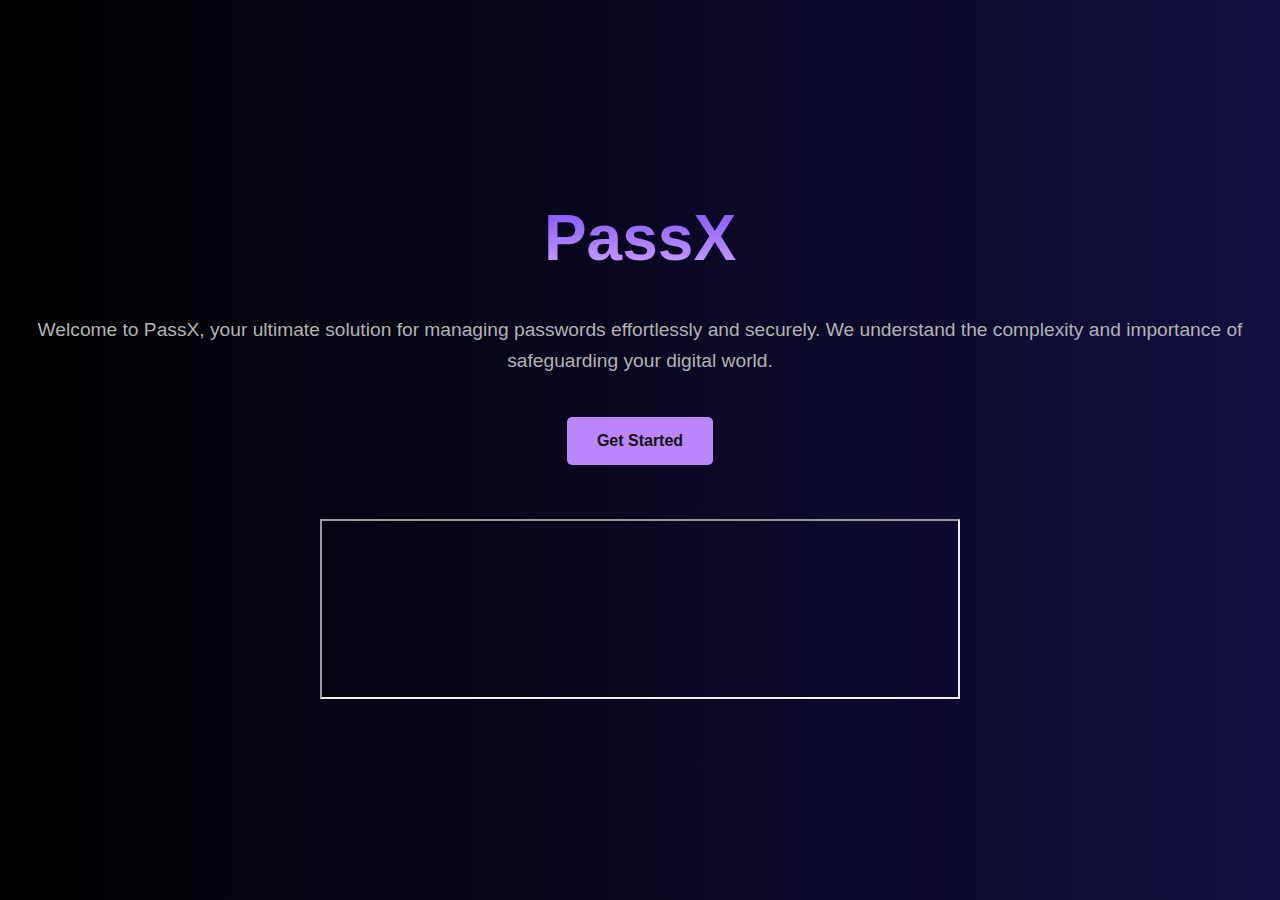
<file: index.html>
<!DOCTYPE html>
<html lang="en">
    <head>
        <link rel="icon" href="password-manager.png" type="image/png">
        <meta charset="UTF-8" />
        <meta name="viewport" content="width=device-width, initial-scale=1.0" />
        <title>PassX By Avinash</title>
        <link rel="stylesheet" href="./stylesheets/index.css" />
    </head>
    <body>
        <div id="page">PassX</div>
        <p>
            Welcome to PassX, your ultimate solution for managing passwords
            effortlessly and securely. We understand the complexity and
            importance of safeguarding your digital world. <!-- With PassX, you can
            rest easy knowing all your passwords are organized, accessible, and
            protected with top-notch security. Let's simplify your digital life
            together. -->
        </p>

        <button class="button-17" id="start">Get Started</button>
        <br><br><br>
                
  <iframe src="https://founder0techsolvy.github.io/IframeCard/" width="50%" height="20%"></iframe>

 
        <script src="../assets/index.js"></script>
    </body>
</html>
</file>
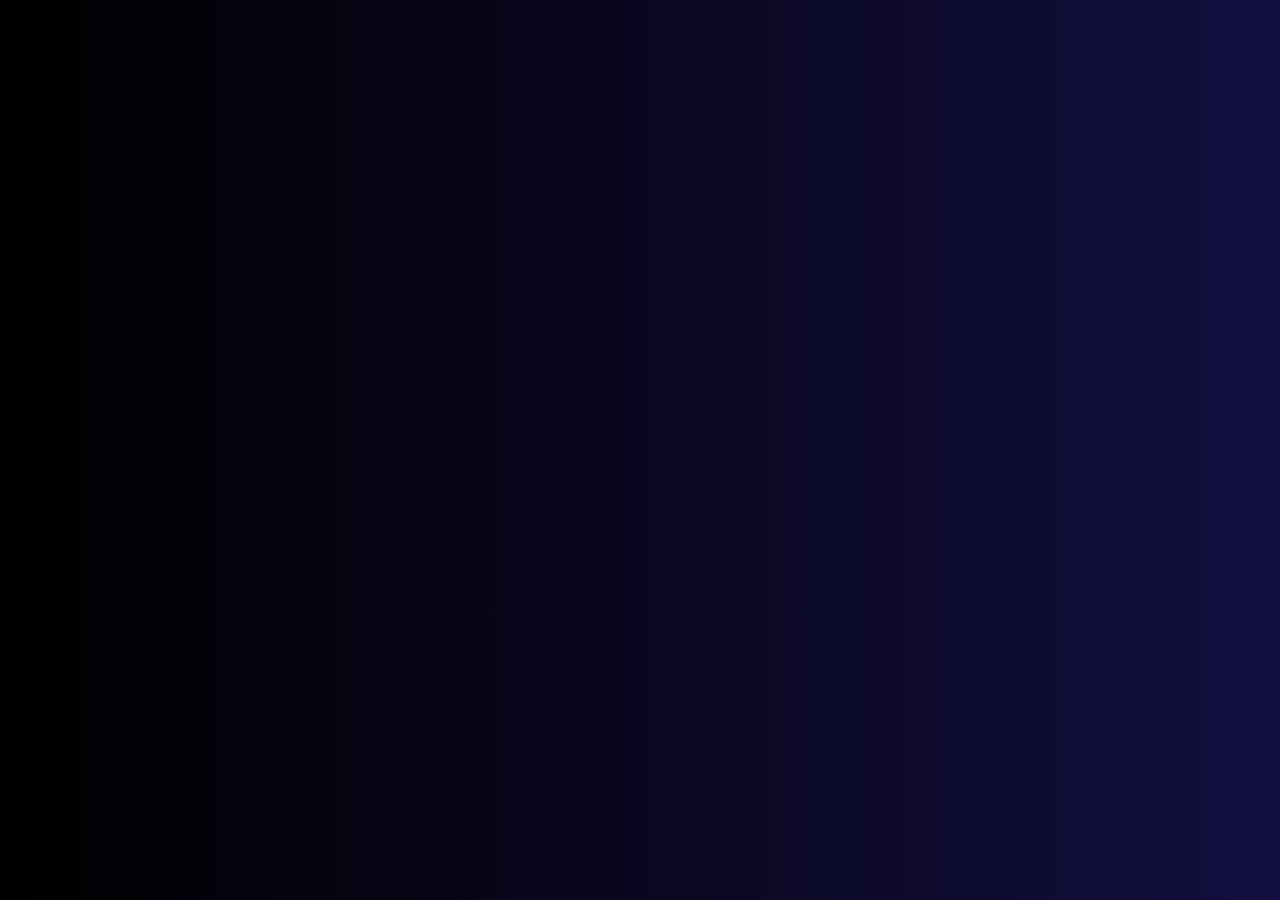
<file: pages/aboutus.html>
<!DOCTYPE html>
<html lang="en">
    <head>
        <link rel="icon" href="../password-manager.png" type="image/png">
        <meta charset="UTF-8" />
        <meta name="viewport" content="width=device-width, initial-scale=1.0" />
        <title>About Us</title>
        <link rel="stylesheet" href="../stylesheets/aboutus.css" />
        <link
            rel="stylesheet"
            href="https://cdnjs.cloudflare.com/ajax/libs/font-awesome/5.15.4/css/all.min.css"
        />
    </head>
    <body>
        <div class="container">
            <header>
                <div id="home" class="home-link">
                    <i class="fas fa-home"></i> Home
                </div>
                <h1>About Us</h1>
            </header>
            <section class="agenda">
                <h2>Our Agenda</h2>
                <p>
                    Our mission is to provide a secure and reliable place for
                    you to store your passwords. We understand the importance of
                    security in the digital age, and our goal is to offer a
                    solution that keeps your sensitive information safe and
                    easily accessible only to you.
                </p>
            </section>
            <section class="team">
                <h2>Meet the Team</h2>
                <div class="team-member">
                    <h3>Avinash Mishra</h3>
                    <p>Lead Developer</p>
                    <div class="social-links">
                        <a
                            href="https://www.linkedin.com/in/ganesh-sharmaz"
                            target="_blank"
                            ><i class="fab fa-linkedin"></i
                        ></a>
                        <a
                            href="https://github.com/Ganesh-Sharmaz"
                            target="_blank"
                            ><i class="fab fa-github"></i
                        ></a>
                        <a
                            href="https://www.instagram.com/ganesh_sharmaz"
                            target="_blank"
                            ><i class="fab fa-instagram"></i
                        ></a>
                    </div>
                </div>
                <!-- Add more team members as needed -->
            </section>
            <footer>
                <p>&copy; 2024 Your Company. All Rights Reserved.</p>
            </footer>
        </div>

        <script>
            

            const navHome = document.getElementById("home");
            navHome.addEventListener("click", function () {
                window.location.href = "../pages/hero.html";
            });
        </script>
    </body>
</html>
</file>
<file: stylesheets/index.css>
* {
  margin: 0;
  padding: 0;
  box-sizing: border-box;
  font-family: 'Roboto', sans-serif;
}

body {
  background: -webkit-linear-gradient(to right, #000000 ,#130F40);
	background: linear-gradient(to right, #000000, #130F40);
  color: #e0e0e0;
  display: flex;
  flex-direction: column;
  justify-content: center;
  align-items: center;
  height: 100vh;
  text-align: center;
  overflow: hidden;
  transition: background-color 0.3s ease-in-out, color 0.3s ease-in-out;
}

#page {
  font-size: 4em;
  font-weight: bold;
  margin-bottom: 20px;
  animation: fadeIn 1s ease-in-out;
  background: -webkit-linear-gradient(#7c4dff, #d1a6ff);
  -webkit-background-clip: text;
  -webkit-text-fill-color: transparent;
}

p {
  padding: 20px 10px 0 10px;
  font-size: 1.2em;
  margin-bottom: 40px;
  line-height: 1.6;
  color: #b3b3b3;
  animation: fadeInUp 1.2s ease-in-out;
}

.button-17 {
  display: inline-block;
  padding: 15px 30px;
  font-size: 1em;
  font-weight: bold;
  color: #121212;
  background-color: #bb86fc;
  border: none;
  border-radius: 5px;
  cursor: pointer;
  transition: background-color 0.3s ease-in-out, transform 0.3s ease-in-out;
}

.button-17:hover {
  background-color: #9f6ee8;
  /* transform: scale(1.05); */
}

@keyframes fadeIn {
  from {
      opacity: 0;
  }
  to {
      opacity: 1;
  }
}

@keyframes fadeInUp {
  from {
      opacity: 0;
      transform: translateY(20px);
  }
  to {
      opacity: 1;
      transform: translateY(0);
  }
}
</file>
<file: stylesheets/aboutus.css>
body {
    margin: 0;
    font-family: 'Arial', sans-serif;
    background: -webkit-linear-gradient(to right, #000000 ,#130F40);
	background: linear-gradient(to right, #000000, #130F40);
    color: #ffffff;
    overflow-x: hidden;
}

.container {
    width: 80%;
    margin: 0 auto;
    padding: 20px;
    opacity: 0;
    transform: translateY(20px);
    animation: fadeIn 1s forwards;
}

header {
    text-align: center;
    padding: 20px 0;
    border-bottom: 1px solid #333;
    position: relative;
}

nav {
    cursor: pointer;
    position: absolute;
    top: 20px;
    left: 20px;
}

.home-link {
    cursor: pointer;
    color: #007bff;
    font-size: 1.2em;
    /* text-decoration: none; */
    display: flex;
    align-items: center;
}

.home-link i {
    cursor: pointer;
    margin-right: 8px;
}

.home-link:hover {
    cursor: pointer;
    color: #ffffff;
}

header h1 {
    color: #bb86fc;
    margin: 0;
    font-size: 2.5em;
    opacity: 0;
    transform: translateY(-20px);
    animation: fadeIn 1s forwards 0.5s;
}

.agenda, .team {
    margin: 40px 0;
}

.agenda h2, .team h2 {
    color: #bb86fc;
    font-size: 2em;
    border-bottom: 2px solid #ff6f61;
    padding-bottom: 10px;
    margin-bottom: 20px;
    opacity: 0;
    transform: translateY(20px);
    animation: fadeIn 1s forwards 1s;
}

.agenda p {
    font-size: 1.2em;
    line-height: 1.6;
    opacity: 0;
    transform: translateY(20px);
    animation: fadeIn 1s forwards 1.5s;
}

.team-member {
    margin: 20px 0;
    opacity: 0;
    transform: translateY(20px);
    animation: fadeIn 1s forwards 2s;
}

.team-member h3 {
    margin: 0;
    font-size: 1.5em;
}

.team-member p {
    font-size: 1.1em;
    color: #bbbbbb;
}

.social-links {
    margin-top: 10px;
}

.social-links a {
    margin-right: 15px;
    color: #007bff;
    font-size: 1.5em;
    text-decoration: none;
    transition: color 0.3s;
}

.social-links a:hover {
    color: #ffffff;
}

footer {
    text-align: center;
    padding: 20px 0;
    border-top: 1px solid #333;
    opacity: 0;
    transform: translateY(20px);
    animation: fadeIn 1s forwards 2.5s;
}

footer p {
    margin: 0;
    font-size: 0.9em;
    color: #888;
}

@keyframes fadeIn {
    to {
        opacity: 1;
        transform: translateY(0);
    }
}

footer {
    background-color: #222;
    color: #fff;
    font-size: 14px;
    bottom: 0;
    position: fixed;
    left: 0;
    right: 0;
    text-align: center;
    z-index: 999;
}

footer p {
    margin: 10px 0;
}

footer i {
    color: red;
}

footer a {
    color: #3c97bf;
    text-decoration: none;
}
</file>
